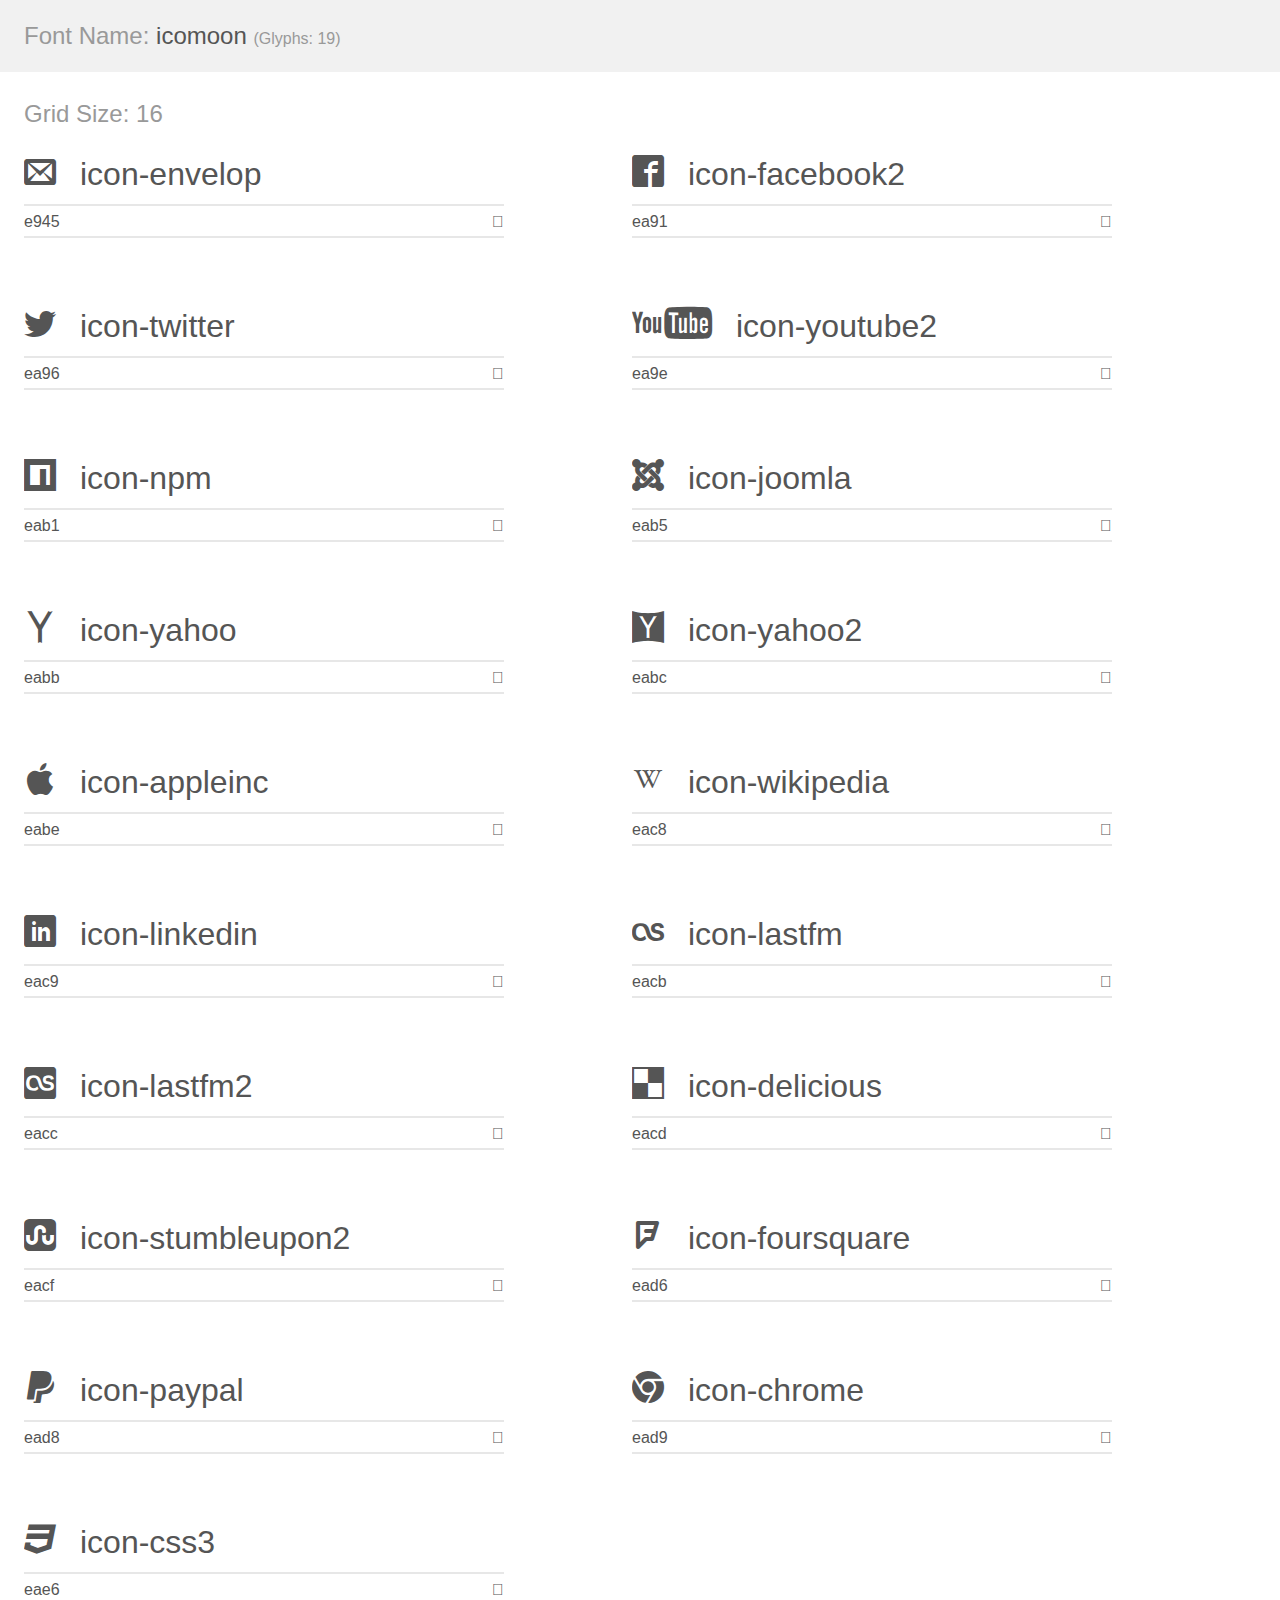
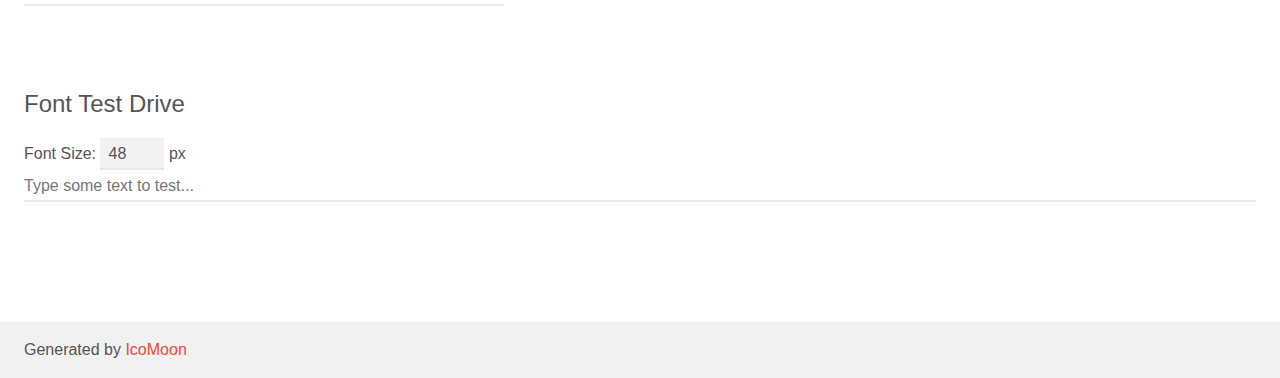
<file: ico/demo.html>
<!doctype html>
<html>
<head>
    <meta charset="utf-8">
    <title>IcoMoon Demo</title>
    <meta name="description" content="An Icon Font Generated By IcoMoon.io">
    <meta name="viewport" content="width=device-width, initial-scale=1">
    <link rel="stylesheet" href="demo-files/demo.css">
    <link rel="stylesheet" href="style.css"></head>
<body>
    <div class="bgc1 clearfix">
        <h1 class="mhmm mvm"><span class="fgc1">Font Name:</span> icomoon <small class="fgc1">(Glyphs:&nbsp;19)</small></h1>
    </div>
    <div class="clearfix mhl ptl">
        <h1 class="mvm mtn fgc1">Grid Size: 16</h1>
        <div class="glyph fs1">
            <div class="clearfix bshadow0 pbs">
                <span class="icon-envelop">
                
                </span>
                <span class="mls"> icon-envelop</span>
            </div>
            <fieldset class="fs0 size1of1 clearfix hidden-false">
                <input type="text" readonly value="e945" class="unit size1of2" />
                <input type="text" maxlength="1" readonly value="&#xe945;" class="unitRight size1of2 talign-right" />
            </fieldset>
            <div class="fs0 bshadow0 clearfix hidden-true">
                <span class="unit pvs fgc1">liga: </span>
                <input type="text" readonly value="envelop, mail" class="liga unitRight" />
            </div>
        </div>
        <div class="glyph fs1">
            <div class="clearfix bshadow0 pbs">
                <span class="icon-facebook2">
                
                </span>
                <span class="mls"> icon-facebook2</span>
            </div>
            <fieldset class="fs0 size1of1 clearfix hidden-false">
                <input type="text" readonly value="ea91" class="unit size1of2" />
                <input type="text" maxlength="1" readonly value="&#xea91;" class="unitRight size1of2 talign-right" />
            </fieldset>
            <div class="fs0 bshadow0 clearfix hidden-true">
                <span class="unit pvs fgc1">liga: </span>
                <input type="text" readonly value="facebook2, brand11" class="liga unitRight" />
            </div>
        </div>
        <div class="glyph fs1">
            <div class="clearfix bshadow0 pbs">
                <span class="icon-twitter">
                
                </span>
                <span class="mls"> icon-twitter</span>
            </div>
            <fieldset class="fs0 size1of1 clearfix hidden-false">
                <input type="text" readonly value="ea96" class="unit size1of2" />
                <input type="text" maxlength="1" readonly value="&#xea96;" class="unitRight size1of2 talign-right" />
            </fieldset>
            <div class="fs0 bshadow0 clearfix hidden-true">
                <span class="unit pvs fgc1">liga: </span>
                <input type="text" readonly value="twitter, brand16" class="liga unitRight" />
            </div>
        </div>
        <div class="glyph fs1">
            <div class="clearfix bshadow0 pbs">
                <span class="icon-youtube2">
                
                </span>
                <span class="mls"> icon-youtube2</span>
            </div>
            <fieldset class="fs0 size1of1 clearfix hidden-false">
                <input type="text" readonly value="ea9e" class="unit size1of2" />
                <input type="text" maxlength="1" readonly value="&#xea9e;" class="unitRight size1of2 talign-right" />
            </fieldset>
            <div class="fs0 bshadow0 clearfix hidden-true">
                <span class="unit pvs fgc1">liga: </span>
                <input type="text" readonly value="youtube2, brand22" class="liga unitRight" />
            </div>
        </div>
        <div class="glyph fs1">
            <div class="clearfix bshadow0 pbs">
                <span class="icon-npm">
                
                </span>
                <span class="mls"> icon-npm</span>
            </div>
            <fieldset class="fs0 size1of1 clearfix hidden-false">
                <input type="text" readonly value="eab1" class="unit size1of2" />
                <input type="text" maxlength="1" readonly value="&#xeab1;" class="unitRight size1of2 talign-right" />
            </fieldset>
            <div class="fs0 bshadow0 clearfix hidden-true">
                <span class="unit pvs fgc1">liga: </span>
                <input type="text" readonly value="npm, brand41" class="liga unitRight" />
            </div>
        </div>
        <div class="glyph fs1">
            <div class="clearfix bshadow0 pbs">
                <span class="icon-joomla">
                
                </span>
                <span class="mls"> icon-joomla</span>
            </div>
            <fieldset class="fs0 size1of1 clearfix hidden-false">
                <input type="text" readonly value="eab5" class="unit size1of2" />
                <input type="text" maxlength="1" readonly value="&#xeab5;" class="unitRight size1of2 talign-right" />
            </fieldset>
            <div class="fs0 bshadow0 clearfix hidden-true">
                <span class="unit pvs fgc1">liga: </span>
                <input type="text" readonly value="joomla, brand45" class="liga unitRight" />
            </div>
        </div>
        <div class="glyph fs1">
            <div class="clearfix bshadow0 pbs">
                <span class="icon-yahoo">
                
                </span>
                <span class="mls"> icon-yahoo</span>
            </div>
            <fieldset class="fs0 size1of1 clearfix hidden-false">
                <input type="text" readonly value="eabb" class="unit size1of2" />
                <input type="text" maxlength="1" readonly value="&#xeabb;" class="unitRight size1of2 talign-right" />
            </fieldset>
            <div class="fs0 bshadow0 clearfix hidden-true">
                <span class="unit pvs fgc1">liga: </span>
                <input type="text" readonly value="yahoo, brand51" class="liga unitRight" />
            </div>
        </div>
        <div class="glyph fs1">
            <div class="clearfix bshadow0 pbs">
                <span class="icon-yahoo2">
                
                </span>
                <span class="mls"> icon-yahoo2</span>
            </div>
            <fieldset class="fs0 size1of1 clearfix hidden-false">
                <input type="text" readonly value="eabc" class="unit size1of2" />
                <input type="text" maxlength="1" readonly value="&#xeabc;" class="unitRight size1of2 talign-right" />
            </fieldset>
            <div class="fs0 bshadow0 clearfix hidden-true">
                <span class="unit pvs fgc1">liga: </span>
                <input type="text" readonly value="yahoo2" class="liga unitRight" />
            </div>
        </div>
        <div class="glyph fs1">
            <div class="clearfix bshadow0 pbs">
                <span class="icon-appleinc">
                
                </span>
                <span class="mls"> icon-appleinc</span>
            </div>
            <fieldset class="fs0 size1of1 clearfix hidden-false">
                <input type="text" readonly value="eabe" class="unit size1of2" />
                <input type="text" maxlength="1" readonly value="&#xeabe;" class="unitRight size1of2 talign-right" />
            </fieldset>
            <div class="fs0 bshadow0 clearfix hidden-true">
                <span class="unit pvs fgc1">liga: </span>
                <input type="text" readonly value="apple, brand53" class="liga unitRight" />
            </div>
        </div>
        <div class="glyph fs1">
            <div class="clearfix bshadow0 pbs">
                <span class="icon-wikipedia">
                
                </span>
                <span class="mls"> icon-wikipedia</span>
            </div>
            <fieldset class="fs0 size1of1 clearfix hidden-false">
                <input type="text" readonly value="eac8" class="unit size1of2" />
                <input type="text" maxlength="1" readonly value="&#xeac8;" class="unitRight size1of2 talign-right" />
            </fieldset>
            <div class="fs0 bshadow0 clearfix hidden-true">
                <span class="unit pvs fgc1">liga: </span>
                <input type="text" readonly value="wikipedia, brand63" class="liga unitRight" />
            </div>
        </div>
        <div class="glyph fs1">
            <div class="clearfix bshadow0 pbs">
                <span class="icon-linkedin">
                
                </span>
                <span class="mls"> icon-linkedin</span>
            </div>
            <fieldset class="fs0 size1of1 clearfix hidden-false">
                <input type="text" readonly value="eac9" class="unit size1of2" />
                <input type="text" maxlength="1" readonly value="&#xeac9;" class="unitRight size1of2 talign-right" />
            </fieldset>
            <div class="fs0 bshadow0 clearfix hidden-true">
                <span class="unit pvs fgc1">liga: </span>
                <input type="text" readonly value="linkedin, brand64" class="liga unitRight" />
            </div>
        </div>
        <div class="glyph fs1">
            <div class="clearfix bshadow0 pbs">
                <span class="icon-lastfm">
                
                </span>
                <span class="mls"> icon-lastfm</span>
            </div>
            <fieldset class="fs0 size1of1 clearfix hidden-false">
                <input type="text" readonly value="eacb" class="unit size1of2" />
                <input type="text" maxlength="1" readonly value="&#xeacb;" class="unitRight size1of2 talign-right" />
            </fieldset>
            <div class="fs0 bshadow0 clearfix hidden-true">
                <span class="unit pvs fgc1">liga: </span>
                <input type="text" readonly value="lastfm, brand66" class="liga unitRight" />
            </div>
        </div>
        <div class="glyph fs1">
            <div class="clearfix bshadow0 pbs">
                <span class="icon-lastfm2">
                
                </span>
                <span class="mls"> icon-lastfm2</span>
            </div>
            <fieldset class="fs0 size1of1 clearfix hidden-false">
                <input type="text" readonly value="eacc" class="unit size1of2" />
                <input type="text" maxlength="1" readonly value="&#xeacc;" class="unitRight size1of2 talign-right" />
            </fieldset>
            <div class="fs0 bshadow0 clearfix hidden-true">
                <span class="unit pvs fgc1">liga: </span>
                <input type="text" readonly value="lastfm2, brand67" class="liga unitRight" />
            </div>
        </div>
        <div class="glyph fs1">
            <div class="clearfix bshadow0 pbs">
                <span class="icon-delicious">
                
                </span>
                <span class="mls"> icon-delicious</span>
            </div>
            <fieldset class="fs0 size1of1 clearfix hidden-false">
                <input type="text" readonly value="eacd" class="unit size1of2" />
                <input type="text" maxlength="1" readonly value="&#xeacd;" class="unitRight size1of2 talign-right" />
            </fieldset>
            <div class="fs0 bshadow0 clearfix hidden-true">
                <span class="unit pvs fgc1">liga: </span>
                <input type="text" readonly value="delicious, brand68" class="liga unitRight" />
            </div>
        </div>
        <div class="glyph fs1">
            <div class="clearfix bshadow0 pbs">
                <span class="icon-stumbleupon2">
                
                </span>
                <span class="mls"> icon-stumbleupon2</span>
            </div>
            <fieldset class="fs0 size1of1 clearfix hidden-false">
                <input type="text" readonly value="eacf" class="unit size1of2" />
                <input type="text" maxlength="1" readonly value="&#xeacf;" class="unitRight size1of2 talign-right" />
            </fieldset>
            <div class="fs0 bshadow0 clearfix hidden-true">
                <span class="unit pvs fgc1">liga: </span>
                <input type="text" readonly value="stumbleupon2, brand70" class="liga unitRight" />
            </div>
        </div>
        <div class="glyph fs1">
            <div class="clearfix bshadow0 pbs">
                <span class="icon-foursquare">
                
                </span>
                <span class="mls"> icon-foursquare</span>
            </div>
            <fieldset class="fs0 size1of1 clearfix hidden-false">
                <input type="text" readonly value="ead6" class="unit size1of2" />
                <input type="text" maxlength="1" readonly value="&#xead6;" class="unitRight size1of2 talign-right" />
            </fieldset>
            <div class="fs0 bshadow0 clearfix hidden-true">
                <span class="unit pvs fgc1">liga: </span>
                <input type="text" readonly value="foursquare, brand77" class="liga unitRight" />
            </div>
        </div>
        <div class="glyph fs1">
            <div class="clearfix bshadow0 pbs">
                <span class="icon-paypal">
                
                </span>
                <span class="mls"> icon-paypal</span>
            </div>
            <fieldset class="fs0 size1of1 clearfix hidden-false">
                <input type="text" readonly value="ead8" class="unit size1of2" />
                <input type="text" maxlength="1" readonly value="&#xead8;" class="unitRight size1of2 talign-right" />
            </fieldset>
            <div class="fs0 bshadow0 clearfix hidden-true">
                <span class="unit pvs fgc1">liga: </span>
                <input type="text" readonly value="paypal, brand79" class="liga unitRight" />
            </div>
        </div>
        <div class="glyph fs1">
            <div class="clearfix bshadow0 pbs">
                <span class="icon-chrome">
                
                </span>
                <span class="mls"> icon-chrome</span>
            </div>
            <fieldset class="fs0 size1of1 clearfix hidden-false">
                <input type="text" readonly value="ead9" class="unit size1of2" />
                <input type="text" maxlength="1" readonly value="&#xead9;" class="unitRight size1of2 talign-right" />
            </fieldset>
            <div class="fs0 bshadow0 clearfix hidden-true">
                <span class="unit pvs fgc1">liga: </span>
                <input type="text" readonly value="chrome, browser" class="liga unitRight" />
            </div>
        </div>
        <div class="glyph fs1">
            <div class="clearfix bshadow0 pbs">
                <span class="icon-css3">
                
                </span>
                <span class="mls"> icon-css3</span>
            </div>
            <fieldset class="fs0 size1of1 clearfix hidden-false">
                <input type="text" readonly value="eae6" class="unit size1of2" />
                <input type="text" maxlength="1" readonly value="&#xeae6;" class="unitRight size1of2 talign-right" />
            </fieldset>
            <div class="fs0 bshadow0 clearfix hidden-true">
                <span class="unit pvs fgc1">liga: </span>
                <input type="text" readonly value="css3, w3c3" class="liga unitRight" />
            </div>
        </div>
  </div>

    <!--[if gt IE 8]><!-->
    <div class="mhl clearfix mbl">
        <h1>Font Test Drive</h1>
        <label>
            Font Size: <input id="fontSize" type="number" class="textbox0 mbm"
            min="8" value="48" />
            px
        </label>
        <input id="testText" type="text" class="phl size1of1 mvl"
        placeholder="Type some text to test..." value=""/>
        </label>
        <div id="testDrive" class="icon-">&nbsp;
        </div>
    </div>
    <!--<![endif]-->
    <div class="bgc1 clearfix">
        <p class="mhl">Generated by <a href="https://icomoon.io/app">IcoMoon</a></p>
    </div>

    <script src="demo-files/demo.js"></script>
</body>
</html>
</file>
<file: ico/demo-files/demo.css>
body {
    padding: 0;
    margin: 0;
    font-family: sans-serif;
    font-size: 1em;
    line-height: 1.5;
    color: #555;
    background: #fff;
}
h1 {
    font-size: 1.5em;
    font-weight: normal;
}
small {
    font-size: .66666667em;
}
a {
    color: #e74c3c;
    text-decoration: none;
}
a:hover, a:focus {
    box-shadow: 0 1px #e74c3c;
}
.bshadow0, input {
    box-shadow: inset 0 -2px #e7e7e7;
}
input:hover {
    box-shadow: inset 0 -2px #ccc;
}
input, fieldset {
    font-family: sans-serif;
    font-size: 1em;
    margin: 0;
    padding: 0;
    border: 0;
}
input {
    color: inherit;
    line-height: 1.5;
    height: 1.5em;
    padding: .25em 0;
}
input:focus {
    outline: none;
    box-shadow: inset 0 -2px #449fdb;
}
.glyph {
    font-size: 16px;
    width: 15em;
    padding-bottom: 1em;
    margin-right: 4em;
    margin-bottom: 1em;
    float: left;
    overflow: hidden;
}
.liga {
    width: 80%;
    width: calc(100% - 2.5em);
}
.talign-right {
    text-align: right;
}
.talign-center {
    text-align: center;
}
.bgc1 {
    background: #f1f1f1;
}
.fgc1 {
    color: #999;
}
.fgc0 {
    color: #000;
}
p {
    margin-top: 1em;
    margin-bottom: 1em;
}
.mvm {
    margin-top: .75em;
    margin-bottom: .75em;
}
.mtn {
    margin-top: 0;
}
.mtl, .mal {
    margin-top: 1.5em;
}
.mbl, .mal {
    margin-bottom: 1.5em;
}
.mal, .mhl {
    margin-left: 1.5em;
    margin-right: 1.5em;
}
.mhmm {
    margin-left: 1em;
    margin-right: 1em;
}
.mls {
    margin-left: .25em;
}
.ptl {
    padding-top: 1.5em;
}
.pbs, .pvs {
    padding-bottom: .25em;
}
.pvs, .pts {
    padding-top: .25em;
}
.unit {
    float: left;
}
.unitRight {
    float: right;
}
.size1of2 {
    width: 50%;
}
.size1of1 {
    width: 100%;
}
.clearfix:before, .clearfix:after {
    content: " ";
    display: table;
}
.clearfix:after {
    clear: both;
}
.hidden-true {
    display: none;
}
.textbox0 {
    width: 3em;
    background: #f1f1f1;
    padding: .25em .5em;
    line-height: 1.5;
    height: 1.5em;
}
#testDrive {
    display: block;
    padding-top: 24px;
    line-height: 1.5;
}
.fs0 {
    font-size: 16px;
}
.fs1 {
    font-size: 32px;
}
</file>
<file: ico/style.css>
@font-face {
    font-family: 'icomoon';
    src:    url('fonts/icomoon.eot?pmz59q');
    src:    url('fonts/icomoon.eot?pmz59q#iefix') format('embedded-opentype'),
        url('fonts/icomoon.ttf?pmz59q') format('truetype'),
        url('fonts/icomoon.woff?pmz59q') format('woff'),
        url('fonts/icomoon.svg?pmz59q#icomoon') format('svg');
    font-weight: normal;
    font-style: normal;
}

[class^="icon-"], [class*=" icon-"] {
    /* use !important to prevent issues with browser extensions that change fonts */
    font-family: 'icomoon' !important;
    speak: none;
    font-style: normal;
    font-weight: normal;
    font-variant: normal;
    text-transform: none;
    line-height: 1;

    /* Better Font Rendering =========== */
    -webkit-font-smoothing: antialiased;
    -moz-osx-font-smoothing: grayscale;
}

.icon-envelop:before {
    content: "\e945";
}
.icon-facebook2:before {
    content: "\ea91";
}
.icon-twitter:before {
    content: "\ea96";
}
.icon-youtube2:before {
    content: "\ea9e";
}
.icon-npm:before {
    content: "\eab1";
}
.icon-joomla:before {
    content: "\eab5";
}
.icon-yahoo:before {
    content: "\eabb";
}
.icon-yahoo2:before {
    content: "\eabc";
}
.icon-appleinc:before {
    content: "\eabe";
}
.icon-wikipedia:before {
    content: "\eac8";
}
.icon-linkedin:before {
    content: "\eac9";
}
.icon-lastfm:before {
    content: "\eacb";
}
.icon-lastfm2:before {
    content: "\eacc";
}
.icon-delicious:before {
    content: "\eacd";
}
.icon-stumbleupon2:before {
    content: "\eacf";
}
.icon-foursquare:before {
    content: "\ead6";
}
.icon-paypal:before {
    content: "\ead8";
}
.icon-chrome:before {
    content: "\ead9";
}
.icon-css3:before {
    content: "\eae6";
}
</file>
